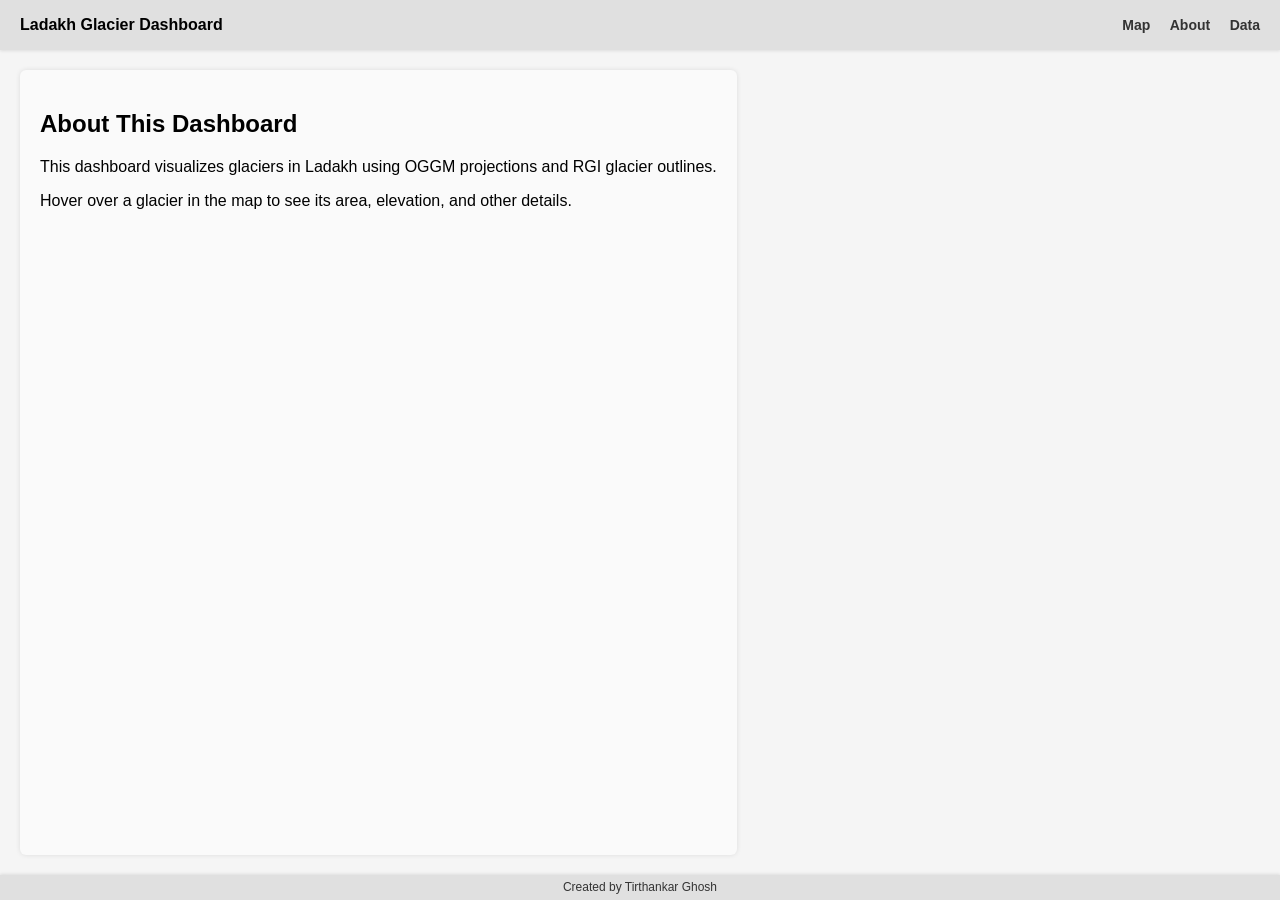
<file: about.html>
<!DOCTYPE html>
<html lang="en">
<head>
  <meta charset="UTF-8">
  <title>About - Ladakh Glacier Dashboard</title>
  <link rel="stylesheet" href="style.css" />
</head>
<body>

<header class="header">
  <div class="title">Ladakh Glacier Dashboard</div>
  <nav>
    <a href="./index.html" class="nav-link">Map</a>
    <a href="./about.html" class="nav-link active">About</a>
    <a href="./data.html" class="nav-link">Data</a>
  </nav>
</header>

<div class="main-container">
  <div class="content">
    <h2>About This Dashboard</h2>
    <p>This dashboard visualizes glaciers in Ladakh using OGGM projections and RGI glacier outlines.</p>
    <p>Hover over a glacier in the map to see its area, elevation, and other details.</p>
  </div>
</div>

<footer>
  Created by Tirthankar Ghosh
</footer>

</body>
</html>
</file>
<file: style.css>
/* Reset & body */
body {
  margin: 0;
  font-family: 'Segoe UI', Tahoma, Geneva, Verdana, sans-serif;
  background-color: #f5f5f5;
  height: 100vh;
  display: flex;
  flex-direction: column;
}

/* HEADER */
.header {
  height: 50px;
  background-color: #e0e0e0; /* light grey */
  display: flex;
  align-items: center;
  justify-content: space-between;
  padding: 0 20px;
  box-shadow: 0 1px 3px rgba(0,0,0,0.1);
  font-weight: bold;
}

.header nav a {
  margin-left: 15px;
  text-decoration: none; /* remove underline */
  color: #333;
  font-size: 14px;
}

.header nav a.active {
  font-weight: bold; /* highlight current page */
  text-decoration: none; /* no underline */
}

/* MAIN LAYOUT */
.main-container {
  flex: 1;
  display: flex;
  height: calc(100vh - 50px - 25px); /* header + footer height */
}

/* SIDEBAR */
.sidebar {
  width: 250px;
  background-color: #fafafa;
  padding: 15px;
  border-right: 1px solid #ddd;
  overflow-y: auto;
  box-shadow: 1px 0 3px rgba(0,0,0,0.05);
}

#info-box {
  margin-top: 10px;
  padding: 10px;
  background: #fff;
  border-radius: 6px;
  box-shadow: 0 0 5px rgba(0,0,0,0.1);
  font-size: 13px;
}

/* MAP */
#map {
  flex: 1;
}

/* FOOTER */
footer {
  height: 25px; /* small footer */
  background-color: #e0e0e0;
  text-align: center;
  line-height: 25px;
  font-size: 12px;
  color: #333;
  box-shadow: 0 -1px 3px rgba(0,0,0,0.1);
}

.content {
  padding: 20px;
  background-color: #fafafa;
  border-radius: 6px;
  margin: 20px;
  box-shadow: 0 0 5px rgba(0,0,0,0.1);
}
</file>
